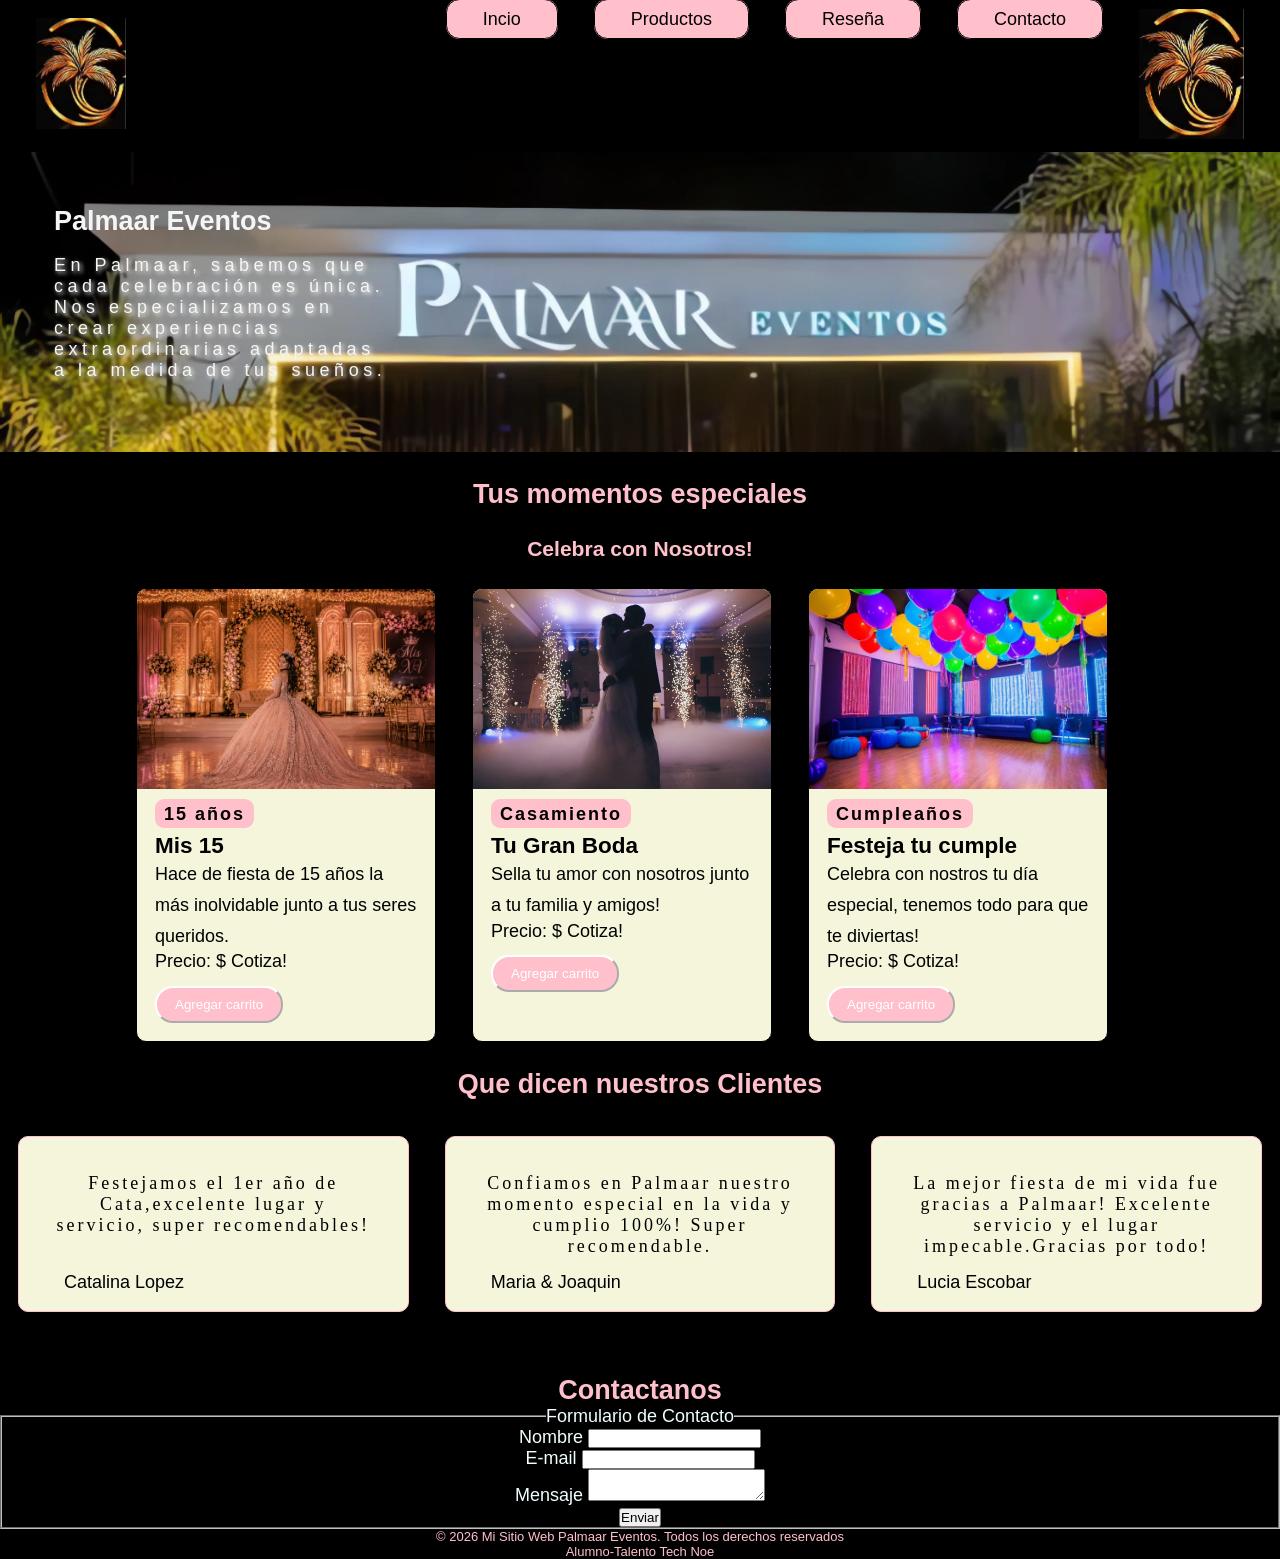
<file: index.html>
<!DOCTYPE html>
<html lang="en">

<head>
    <meta charset="UTF-8">
    <meta name="viewport" content="width=device-width, initial-scale=1.0">
    <title>Palmaar</title>
    <link rel="stylesheet" href="./css/style.css">
    <link rel="preconnect" href="https://fonts.googleapis.com">
    <link rel="preconnect" href="https://fonts.gstatic.com" crossorigin>
    <link
        href="https://fonts.googleapis.com/css2?family=Bodoni+Moda:ital,opsz,wght@0,6..96,400..900;1,6..96,400..900&family=Forum&display=swap"
        rel="stylesheet">
    
</head>

<body>

    <header>
        <a href="./index.html">
            <img src="./assts/img/palmaar.png" alt="logo principal" loading="lazy" class="logo">
        </a>

        <nav class="menu">
            <ul class="menu-principal">
                <li><a href="/">Incio</a></li>
                <li><a href="#productos">Productos</a></li>
                <li><a href="./pages/review.html">Reseña</a></li>
                <li><a href="#contacto">Contacto</a></li>

                <li><img src="./assts/img/palmaar.png" alt="icono palmera" class="icon-palmera"></li>
            </ul>
        </nav>
    </header>

    <main class="container-main">
        <div class="description">
            <h1>Palmaar Eventos</h1>

            <p>En Palmaar, sabemos que cada celebración es única. Nos especializamos en crear experiencias
                extraordinarias adaptadas a la medida de tus sueños.
            </p>
        </div>
    </main>

    <div class="container-product">

        <h2>Tus momentos especiales</h2>

        <h3 id="product" class="description">Celebra con Nosotros!</h3>

        <section class="product-container">


            <article class="product-card">
                <img src="./assts/img/15anios.webp" alt="Mi producto" loading="lazy" class="product-img">

                <div class="product-content">
                    <span class="product-category">15 años</span>

                    <h4 class="product-title">Mis 15</h4>

                    <p class="product-description">Hace de fiesta de 15 años la más inolvidable junto a tus seres
                        queridos.</p>

                    <p class="product-price">
                        <span>Precio: $</span>
                        <span>Cotiza!</span>
                    </p>

                    <button type="button" class="product-button">Agregar carrito</button>
                </div>

            </article>

            <article class="product-card">
                <img src="./assts/img/boda.jpg" alt="Mi producto" loading="lazy" class="product-img">

                <div class="product-content">
                    <span class="product-category">Casamiento</span>

                    <h4 class="product-title">Tu Gran Boda</h4>

                    <p class="product-description">Sella tu amor con nosotros junto a tu familia y amigos!</p>

                    <p class="product-price">
                        <span>Precio: $</span>
                        <span>Cotiza!</span>
                    </p>

                    <button type="button" class="product-button">Agregar carrito</button>
                </div>

            </article>

            <article class="product-card">
                <img src="./assts/img/cumple.jpg" alt="Mi producto" loading="lazy" class="product-img">

                <div class="product-content">
                    <span class="product-category">Cumpleaños</span>

                    <h4 class="product-title">Festeja tu cumple</h4>

                    <p class="product-description">Celebra con nostros tu día especial, tenemos todo para que te
                        diviertas!</p>

                    <p class="product-price">
                        <span>Precio: $</span>
                        <span>Cotiza!</span>
                    </p>

                    <button type="button" class="product-button">Agregar carrito</button>
                </div>

            </article>

            <br>

        </section>
    </div>
    <section id="review" class="container-review">
        <h2>Que dicen nuestros Clientes</h2>
        <div class="review-grid">
            <article class="review-card">
                <p>Festejamos el 1er año de Cata,excelente lugar y servicio, super recomendables! </p>
                <span>Catalina Lopez</span>
            </article>

            <article class="review-card">
                <p>Confiamos en Palmaar nuestro momento especial en la vida y cumplio 100%! Super recomendable. </p>
                <span>Maria & Joaquin</span>
            </article>

            <article class="review-card">
                <p>La mejor fiesta de mi vida fue gracias a Palmaar! Excelente servicio y el lugar impecable.Gracias por
                    todo!</p>
                <span>Lucia Escobar</span>
            </article>
        </div>
    </section>

    <section id="contacto" class="container-contact">

        <h2>Contactanos</h2>

        <form>
            <fieldset>
                <legend>Formulario de Contacto</legend>
                <div>
                    <label for="name">Nombre</label>
                    <input type="text" id="name" required>
                </div>
                <div>
                    <label for="email">E-mail</label>
                    <input type="text" id="email" required>
                </div>
                <div>
                    <label for="message">Mensaje</label>
                    <textarea type="text" id="message" required></textarea>
                </div>
                <button type="submit">Enviar</button>

            </fieldset>
        </form>

    </section>

    <footer>
        <p>&copy; 2026 Mi Sitio Web Palmaar Eventos. Todos los derechos reservados</p>
        <p>Alumno-Talento Tech Noe</p>

    </footer>

</body>

</html>
</file>
<file: css/style.css>
* {
    box-sizing: border-box;
    padding: 0;
    margin: 0;
}

:root {
    --color-primary: black;
    --color-secondaty: pink;
    --color-text: black;
    --family-font: "Roboto", sans-serif;
    --font-main: Verdana, Geneva, Tahoma, sans-serif;

}

html {
    font-size: 18px;
    font-family: var(--family-font);
}

header {
    background-color: var(--color-primary);
    display: flex;
    align-items: center;
    justify-content: space-between;
    padding: 0 2rem;
    position: sticky;
    top: 0;
    z-index: 1000;

    .logo {
        width: 5rem;
        height: auto;
        margin: 1rem 0;
    }

    .menu {


        .menu-principal {
            list-style: none;
            display: flex;
            gap: 2rem;


            li {
                a {
                    border: 1px solid var(--color-primary);
                    padding: .5rem 2rem;
                    border-radius: .75rem;
                    color: var(--color-primary);
                    background-color: var(--color-secondaty);
                    cursor: pointer;
                    text-decoration: none;
                    transition: transform 0.8s ease;
                }

                &:hover {
                    color: var(--color-secondaty);
                    background-color: var(--color-primary);
                    border-color: var(--color-secondaty);
                    transform: scale(1.1);

                }


            }
        }
    }

    h1 {
        text-align: center;
        font-size: (0.063rem, -0.091rem + 0.45vw, 0.125rem);
    }
}

.container-main {
    height: 300px;
    background-image: url("../assts/img/fondo.png");
    background-size: cover;
    background-repeat: no-repeat;
    color: whitesmoke;


    .description {
        width: 50vh;

        padding: 3rem;


        h1 {
            font-size: 1.5rem;
        }

        p {
            margin-top: 1rem;
            font-weight: 400;
            letter-spacing: 0.25rem;
            text-shadow: 2px 2px 4px #f7f6f3;
        }
    }


}

.aside {
    width: 150px;
    border: 1px solid;

    .menu-categorias {
        list-style: none;

        li {
            padding: 5px 10px;
            border: 1px solid;
            border-radius: 15px;
            text-align: center;
        }
    }
}

h2,
h3 {
    color: var(--color-secondaty);
    padding: 1.5rem 0 0;
}

.container-product {
    text-align: center;
    width: 100%;
    background-color: var(--color-primary);

    .product-container {

        display: flex;
        justify-content: center;
        flex-wrap: wrap;
        gap: 2rem;
        padding-top: 1.5rem;


        .description {
            padding: 1rem;
        }

        .product-card {
            border: 1px solid;
            border-radius: 10px;
            width: 300px;
            overflow: hidden;
            background-color: beige;
            transition: transform 0.3s ease, box-shadow 0.3s ease;
        }

        .product-card:hover {
            transform: scale(1.03);
            box-shadow: 4px 4px 4px var(--color-secondaty);
        }

        .product-img {

            width: 100%;
            height: 200px;
            object-fit: cover;
            object-position: center;
        }
    }

    .product-content {
        text-align: left;
        padding: 0.5rem 1rem 1rem;

        .product-category {

            background-color: var(--color-secondaty);
            text-align: center;
            font-weight: bold;
            letter-spacing: 2px;
            padding: .25rem .5rem;
            border-radius: .5rem;
        }

        .product-title {
            font-size: 1.25rem;
            font-weight: bold;
            margin-top: 0.5rem;
        }

        .product-description {
            display: -webkit-box;
            -webkit-box-orient: vertical;
            -webkit-line-clamp: 3;
            line-clamp: 3;
            overflow: hidden;
            text-overflow: ellipsis;
            line-height: 1.7;
        }

        .span {
            font-weight: 600;
        }

        .product-button {
            text-align: center;
            padding: .5rem 1rem;
            border-radius: 1rem;
            color: white;
            background-color: var(--color-secondaty);
            border-color: white;
            margin-top: .75rem;
        }

    }

}
.container-review,
.container-contact {
    text-align: center;
    width: 100%;
    background-color: var(--color-primary);

    .review-grid {
        display: grid;
        grid-template-columns: repeat(auto-fit, minmax(300px, 1fr));
        gap: 2rem;
        padding: 2rem 1rem;

        .review-card {
            border: 1px solid var(--color-secondaty);
            border-radius: 10px;
            padding: 2rem 2rem 3rem;
            position: relative;
            background-color: beige;
            transition: 0.3s ease all;

            p {
                font-family: italic;
                letter-spacing: 3px;
            }

            span {
                position: absolute;
                bottom: 1rem;
                left: 2.5rem;
            }

        }

        .review-card:hover {
            transform: translateY(-10px);
            box-shadow: 0 4px 8px rgba(0, 0, 0, 0.2);
        }
    }
}

.container-contact {
    color: azure;
}

@media screen and (max-width: 760px) {
    header {
        flex-direction: column;

        .menu,
        .menu-principal {
            flex-wrap: wrap;
            justify-content: center;
        }
    }
}

footer {
    text-align: center;
    font-size: small;
    color: pink;
    background-color: var(--color-primary);
}
</file>
